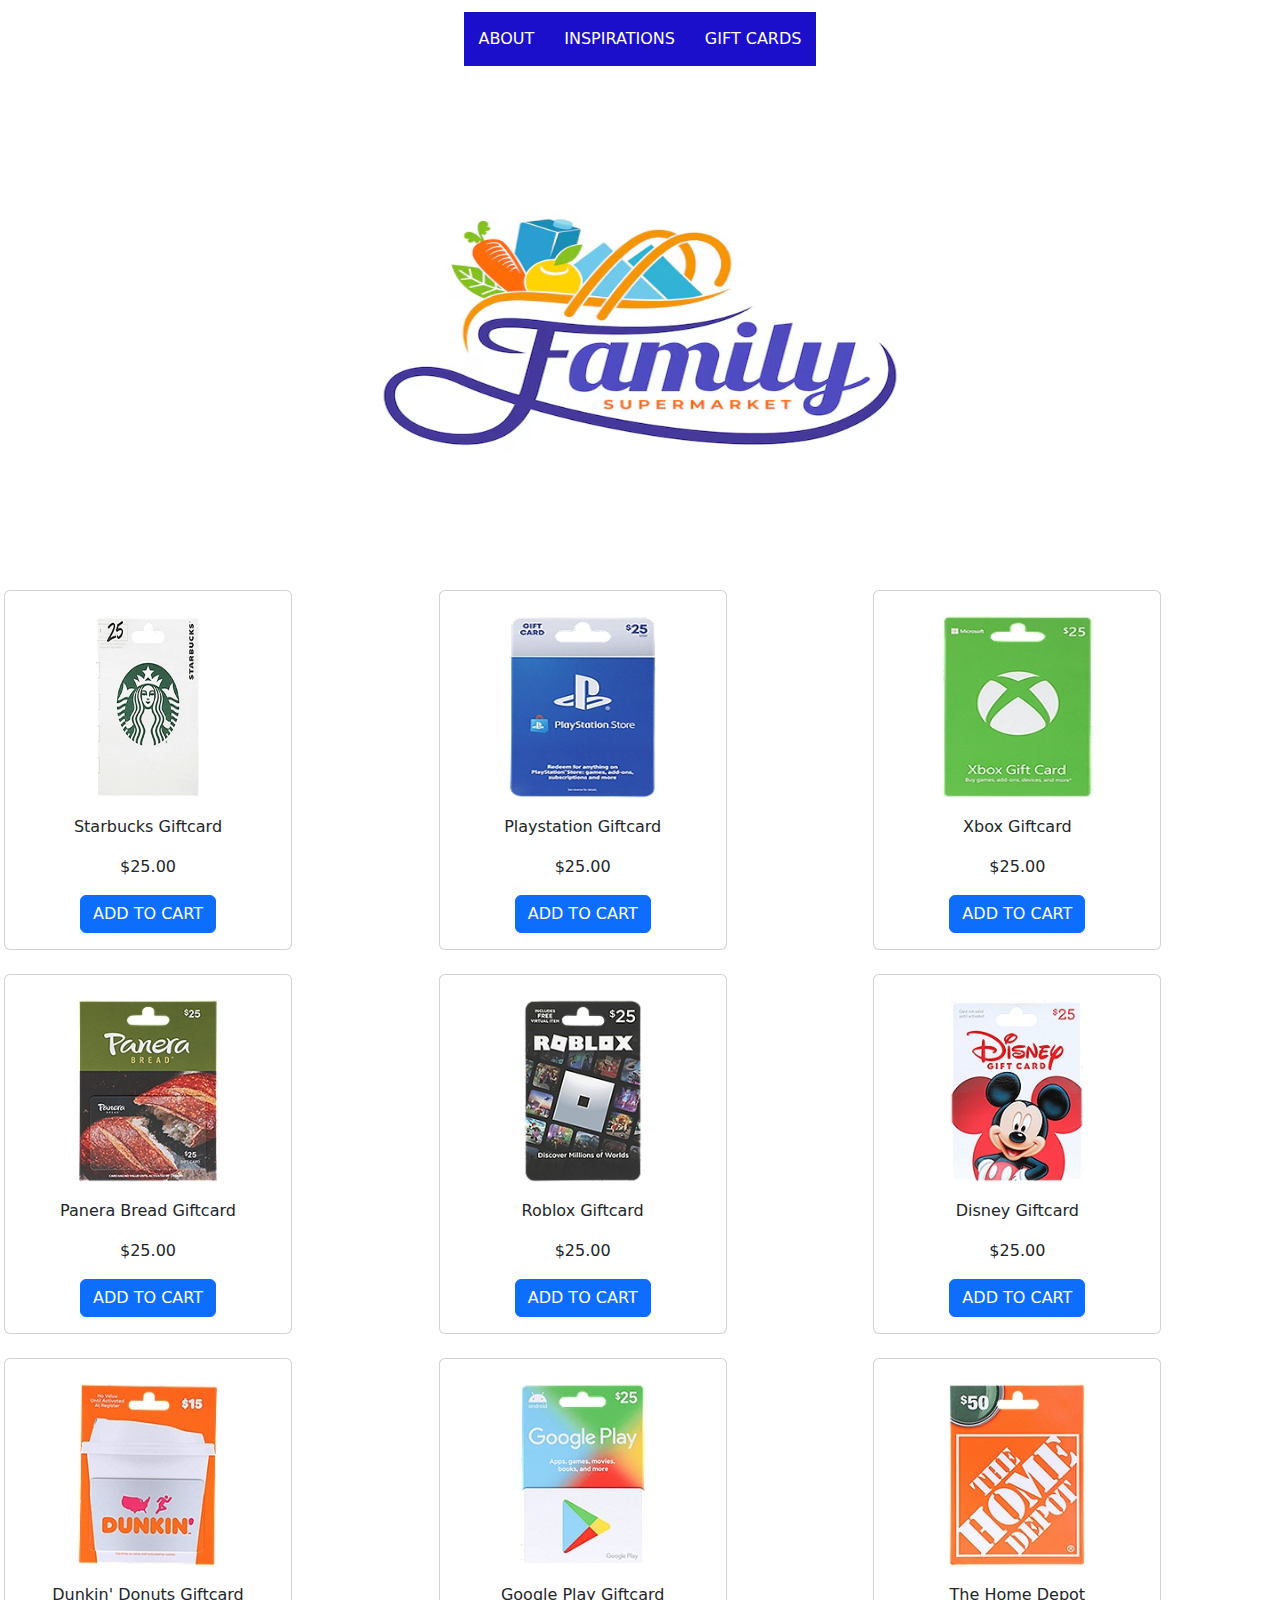
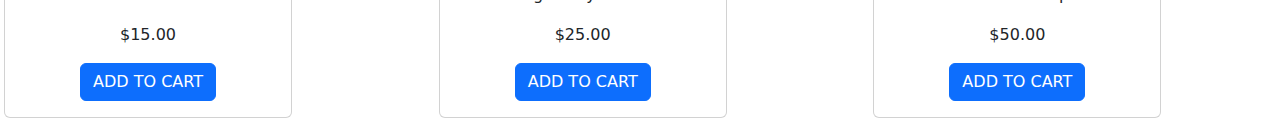
<file: GiftCard.html>
<!doctype html>
<html lang="en">
  <head>
    <meta charset="utf-8">
    <meta name="viewport" content="width=device-width, initial-scale=1">
    <title>Bootstrap demo</title>
    <link href="https://cdn.jsdelivr.net/npm/bootstrap@5.3.3/dist/css/bootstrap.min.css" rel="stylesheet" integrity="sha384-QWTKZyjpPEjISv5WaRU9OFeRpok6YctnYmDr5pNlyT2bRjXh0JMhjY6hW+ALEwIH" crossorigin="anonymous">
  <link rel="stylesheet" href="css/style.css">
</head>
  <body>
    <body>

            <div class="row">
                <div class="col">
                    <nav class="navbar">
                        <ul>
                          <li><a href="index.html">ABOUT</a></li>
                          <li><a href="Inspiration.html">INSPIRATIONS</a></li>
                          <li><a href="GiftCard.html">GIFT CARDS</a></li>
                        </ul>
                </div>
            </div>
            <div class="row">
                <div class="col">
                    <img src="img/supermarket-logo-with-groceries_23-2148470294.avif" width="650" height="500">
                </div>
            </div>
            <div class="row">
                <div class="col">
                  <div class="card text-center mb-3" style="width: 18rem;">
                    <div class="card-body">
                      <h5 class="card-title"><img src="img/76750087073-001.jpg" width="150px" height="200px"></h5>
                      <p class="card-text">Starbucks Giftcard</p>
                      <p class="card-text">$25.00</p>
                      <a href="#" class="btn btn-primary">ADD TO CART</a>
                    </div>
                  </div>
                </div>
                <div class="col">
                  <div class="card text-center mb-3" style="width: 18rem;">
                    <div class="card-body">
                      <h5 class="card-title"><img src="img/76750251405-001.jpg" width="250px" height="200px"></h5>
                      <p class="card-text">Playstation Giftcard</p>
                      <p class="card-text">$25.00</p>
                      <a href="#" class="btn btn-primary">ADD TO CART</a>
                    </div>
                  </div>
                </div>
                <div class="col">
                  <div class="card text-center mb-3" style="width: 18rem;">
                    <div class="card-body">
                      <h5 class="card-title"><img src="img/76750172878-001.jpg" width="255" height="200"></h5>
                      <p class="card-text">Xbox Giftcard</p>
                      <p class="card-text">$25.00</p>
                      <a href="#" class="btn btn-primary">ADD TO CART</a>
                    </div>
                  </div>
                </div>
            </div>
            <div class="row">
                <div class="col">
                  <div class="card text-center mb-3" style="width: 18rem;">
                    <div class="card-body">
                      <h5 class="card-title"><img src="img/76750408687-001.jpg" width="200" height="200"></h5>
                      <p class="card-text">Panera Bread Giftcard</p>
                      <p class="card-text">$25.00</p>
                      <a href="#" class="btn btn-primary">ADD TO CART</a>
                    </div>
                  </div>
                </div>
                <div class="col">
                  <div class="card text-center mb-3" style="width: 18rem;">
                    <div class="card-body">
                      <h5 class="card-title"><img src="img/76750394508-001.jpg" width="200" height="200"></h5>
                      <p class="card-text">Roblox Giftcard</p>
                      <p class="card-text">$25.00</p>
                      <a href="#" class="btn btn-primary">ADD TO CART</a>
                    </div>
                  </div>
                </div>
                <div class="col">
                  <div class="card text-center mb-3" style="width: 18rem;">
                    <div class="card-body">
                      <h5 class="card-title"><img src="img/76750017735-001.jpg" width="200" height="200"></h5>
                      <p class="card-text">Disney Giftcard</p>
                      <p class="card-text">$25.00</p>
                      <a href="#" class="btn btn-primary">ADD TO CART</a>
                    </div>
                  </div>
                </div>
            </div>
            <div class="row">
                <div class="col">
                  <div class="card text-center mb-3" style="width: 18rem;">
                    <div class="card-body">
                      <h5 class="card-title"><img src="img/76750212222-001.jpg" width="200" height="200"></h5>
                      <p class="card-text">Dunkin' Donuts Giftcard</p>
                      <p class="card-text">$15.00</p>
                      <a href="#" class="btn btn-primary">ADD TO CART</a>
                    </div>
                  </div>
                </div>
                <div class="col">
                  <div class="card text-center mb-3" style="width: 18rem;">
                    <div class="card-body">
                      <h5 class="card-title"><img src="img/76750235436-001.jpg" width="200" height="200"></h5>
                      <p class="card-text">Google Play Giftcard</p>
                      <p class="card-text">$25.00</p>
                      <a href="#" class="btn btn-primary">ADD TO CART</a>
                    </div>
                  </div>
                </div>
                <div class="col">
                  <div class="card text-center mb-3" style="width: 18rem;">
                    <div class="card-body">
                      <h5 class="card-title"><img src="img/76750281112-001.jpg" width="200" height="200"></h5>
                      <p class="card-text">The Home Depot</p>
                      <p class="card-text">$50.00</p>
                      <a href="#" class="btn btn-primary">ADD TO CART</a>
                    </div>
                  </div>
                </div>
           </div>
    
        </div>
















    <script src="https://cdn.jsdelivr.net/npm/bootstrap@5.3.3/dist/js/bootstrap.bundle.min.js" integrity="sha384-YvpcrYf0tY3lHB60NNkmXc5s9fDVZLESaAA55NDzOxhy9GkcIdslK1eN7N6jIeHz" crossorigin="anonymous"></script>
  </body>
</html>
</file>
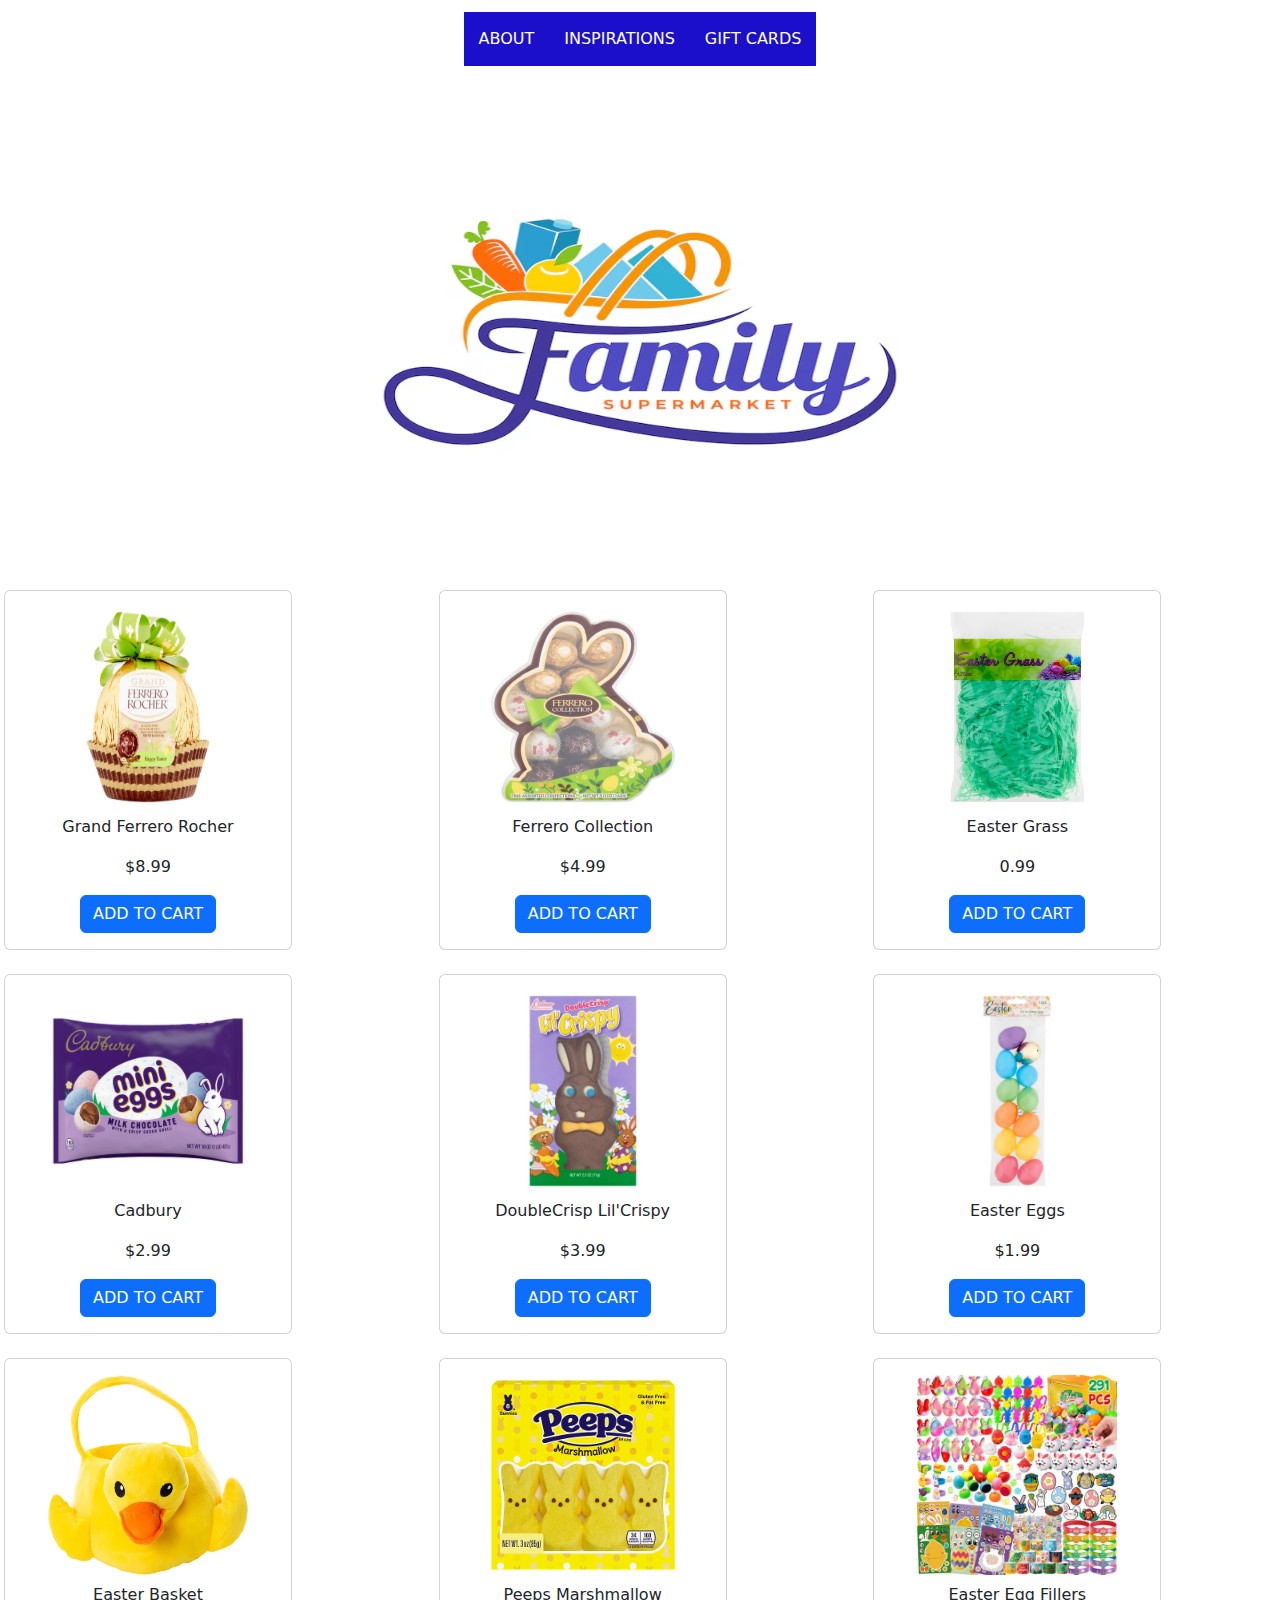
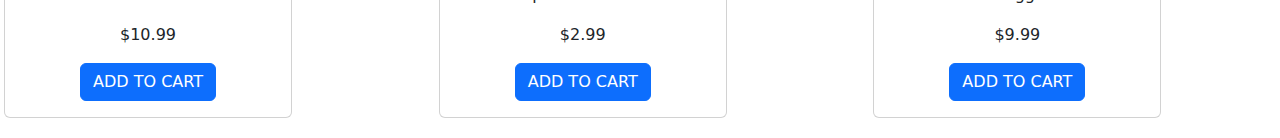
<file: Inspiration.html>
<!doctype html>
<html lang="en">
  <head>
    <meta charset="utf-8">
    <meta name="viewport" content="width=device-width, initial-scale=1">
    <title>Bootstrap demo</title>
    <link href="https://cdn.jsdelivr.net/npm/bootstrap@5.3.3/dist/css/bootstrap.min.css" rel="stylesheet" integrity="sha384-QWTKZyjpPEjISv5WaRU9OFeRpok6YctnYmDr5pNlyT2bRjXh0JMhjY6hW+ALEwIH" crossorigin="anonymous">
  <link rel="stylesheet" href="css/style.css">
</head>
  <body>
    <body>

            <div class="row">
                <div class="col">
                    <nav class="navbar">
                        <ul>
                          <li><a href="index.html">ABOUT</a></li>
                          <li><a href="Inspiration.html">INSPIRATIONS</a></li>
                          <li><a href="GiftCard.html">GIFT CARDS</a></li>
                        </ul>
                </div>
            </div>
            <div class="row">
                <div class="col">
                    <img src="img/supermarket-logo-with-groceries_23-2148470294.avif" width="650" height="500">
                </div>
            </div>
            <div class="row">
                <div class="col">
                  <div class="card text-center mb-3" style="width: 18rem;">
                    <div class="card-body">
                      <h5 class="card-title"><img src="img/00009800121335_1.jpg" width="150px" height="200px"></h5>
                      <p class="card-text">Grand Ferrero Rocher</p>
                      <p class="card-text">$8.99</p>
                      <a href="#" class="btn btn-primary">ADD TO CART</a>
                    </div>
                  </div>
                </div>
                <div class="col">
                  <div class="card text-center mb-3" style="width: 18rem;">
                    <div class="card-body">
                      <h5 class="card-title"><img src="img/00009800200139_1.jpg" width="250px" height="200px"></h5>
                      <p class="card-text">Ferrero Collection</p>
                      <p class="card-text">$4.99</p>
                      <a href="#" class="btn btn-primary">ADD TO CART</a>
                    </div>
                  </div>
                </div>
                <div class="col">
                  <div class="card text-center mb-3" style="width: 18rem;">
                    <div class="card-body">
                      <h5 class="card-title"><img src="img/00011546493805_1.jpg" width="255" height="200"></h5>
                      <p class="card-text">Easter Grass</p>
                      <p class="card-text">0.99</p>
                      <a href="#" class="btn btn-primary">ADD TO CART</a>
                    </div>
                  </div>
                </div>
            </div>
            <div class="row">
                <div class="col">
                  <div class="card text-center mb-3" style="width: 18rem;">
                    <div class="card-body">
                      <h5 class="card-title"><img src="img/00034000057788_1.jpg" width="200" height="200"></h5>
                      <p class="card-text">Cadbury</p>
                      <p class="card-text">$2.99</p>
                      <a href="#" class="btn btn-primary">ADD TO CART</a>
                    </div>
                  </div>
                </div>
                <div class="col">
                  <div class="card text-center mb-3" style="width: 18rem;">
                    <div class="card-body">
                      <h5 class="card-title"><img src="img/00041269405120_1.jpg" width="200" height="200"></h5>
                      <p class="card-text">DoubleCrisp Lil'Crispy</p>
                      <p class="card-text">$3.99</p>
                      <a href="#" class="btn btn-primary">ADD TO CART</a>
                    </div>
                  </div>
                </div>
                <div class="col">
                  <div class="card text-center mb-3" style="width: 18rem;">
                    <div class="card-body">
                      <h5 class="card-title"><img src="img/00886323917382_1.jpg" width="200" height="200"></h5>
                      <p class="card-text">Easter Eggs</p>
                      <p class="card-text">$1.99</p>
                      <a href="#" class="btn btn-primary">ADD TO CART</a>
                    </div>
                  </div>
                </div>
            </div>
            <div class="row">
                <div class="col">
                  <div class="card text-center mb-3" style="width: 18rem;">
                    <div class="card-body">
                      <h5 class="card-title"><img src="img/shopping (1).webp" width="200" height="200"></h5>
                      <p class="card-text">Easter Basket</p>
                      <p class="card-text">$10.99</p>
                      <a href="#" class="btn btn-primary">ADD TO CART</a>
                    </div>
                  </div>
                </div>
                <div class="col">
                  <div class="card text-center mb-3" style="width: 18rem;">
                    <div class="card-body">
                      <h5 class="card-title"><img src="img/7097057060-001.jpg" width="200" height="200"></h5>
                      <p class="card-text">Peeps Marshmallow</p>
                      <p class="card-text">$2.99</p>
                      <a href="#" class="btn btn-primary">ADD TO CART</a>
                    </div>
                  </div>
                </div>
                <div class="col">
                  <div class="card text-center mb-3" style="width: 18rem;">
                    <div class="card-body">
                      <h5 class="card-title"><img src="img/shopping.webp" width="200" height="200"></h5>
                      <p class="card-text">Easter Egg Fillers</p>
                      <p class="card-text">$9.99</p>
                      <a href="#" class="btn btn-primary">ADD TO CART</a>
                    </div>
                  </div>
                </div>
           </div>
    
        </div>
















    <script src="https://cdn.jsdelivr.net/npm/bootstrap@5.3.3/dist/js/bootstrap.bundle.min.js" integrity="sha384-YvpcrYf0tY3lHB60NNkmXc5s9fDVZLESaAA55NDzOxhy9GkcIdslK1eN7N6jIeHz" crossorigin="anonymous"></script>
  </body>
</html>
</file>
<file: css/style.css>
.col{
    border: 4px solid rgb(255, 255, 255);
    text-align: center;
}

.navbar ul {
    list-style-type: none;
    background-color: hsl(244, 86%, 43%);
    padding: 0px;
    margin: 0px;
    overflow: hidden;
}

.navbar a {
    color: white;
    text-decoration: none;
    padding: 15px;
    display: block;
    text-align: center;
}

.navbar a:hover {
    background-color: hsl(0, 0%, 10%);
}

.navbar li {
    float: left;
}

.navbar {
    align-items: center;
    align-self: center;
    align-content: center;
    text-align: center;
    justify-content: center;
    justify-self: center;
    justify-items: center;
}

.heading{
    text-align: center;
    font-size: 3.5rem;
    color: #0000df;
    padding: 1rem;
    padding-bottom: 2rem;
}

.heading span {
    color: var(--main)
}
</file>
